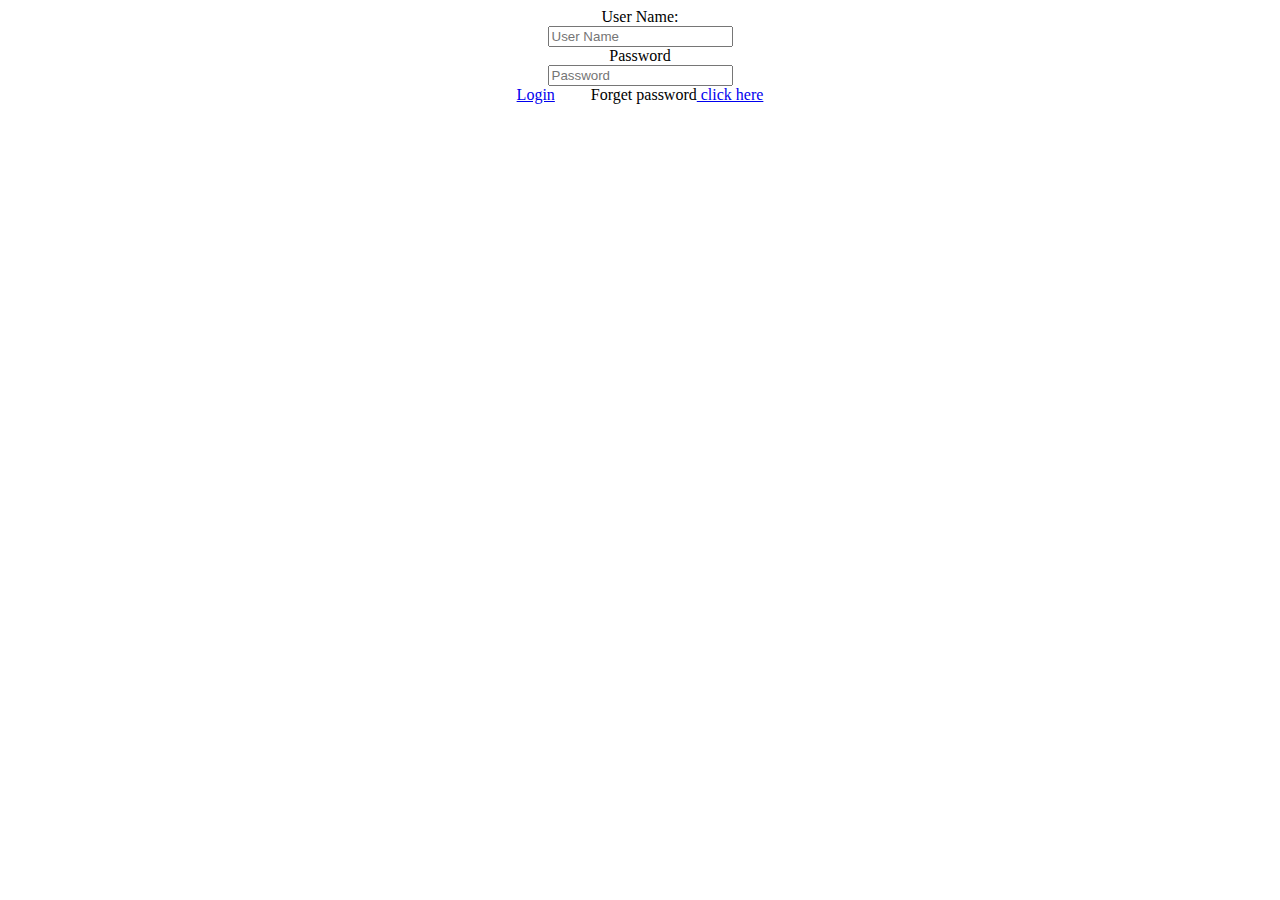
<file: index.html>
<!doctype html>
<html lang="en">
  <head>
    <!-- Required meta tags -->
    <meta charset="utf-8">
    <meta name="viewport" content="width=device-width, initial-scale=1">

    <!-- Bootstrap CSS -->
    <link href="https://cdn.jsdelivr.net/npm/bootstrap@5.0.0-beta1/dist/css/bootstrap.min.css" rel="stylesheet" integrity="sha384-giJF6kkoqNQ00vy+HMDP7azOuL0xtbfIcaT9wjKHr8RbDVddVHyTfAAsrekwKmP1" crossorigin="anonymous">

    <title>Registration</title>
    <script>
    
        function check_input()
        {
          
          if(document.getElementById("inputPassword").value == 1234)
          {
              sessionStorage.setItem("USERNAME",document.getElementById("inputuser").value);
              // sessionStorage.setItem("SECONDNUMBER",document.getElementById("t2").value);
              //document.getElementById("divResult").innerText ="Data saved in Session Storage";
                    
      
              // document.getElementById("t1").value = sessionStorage.getItem("USERNAME");
              //document.getElementById("t2").value = sessionStorage.getItem("SECONDNUMBER");
          }
          else
          {
            document.getElementById("divResult").innerText = 'Invalid Password'
          }
                
        }
        
    </script>
  </head>
  <body>
      
    <div class="col-sm-12 mt-5">
        <form style="text-align: center" action="/about.html" method="GET">
            <div class="row mb-3">
              <label for="inputuser" class="col-sm-3 col-form-label">User Name: </label>
              <div class="col-sm-5">
                <input type="text" class="form-control" id="inputuser" placeholder="User Name" Required>
              </div>
            </div>
            <div class="row mb-3">
              <label for="inputPassword" class="col-sm-3 col-form-label">Password</label>
              <div class="col-sm-5">
                <input type="password" class="form-control" id="inputPassword" placeholder="Password" Required>
              </div>
            </div>
            <div class="divResult">
            </div>
            <a type="submit" class="btn btn-primary" onclick="check_input()" href="about.html">Login</a>&nbsp;&nbsp;&nbsp;&nbsp;&nbsp;&nbsp;&nbsp;&nbsp;
            Forget password<a href="forgetpass.html"> click here</a>
        </form>
    </div>
    <script src="https://cdn.jsdelivr.net/npm/bootstrap@5.0.0-beta1/dist/js/bootstrap.bundle.min.js" integrity="sha384-ygbV9kiqUc6oa4msXn9868pTtWMgiQaeYH7/t7LECLbyPA2x65Kgf80OJFdroafW" crossorigin="anonymous"></script>
  </body>
</html>
</file>
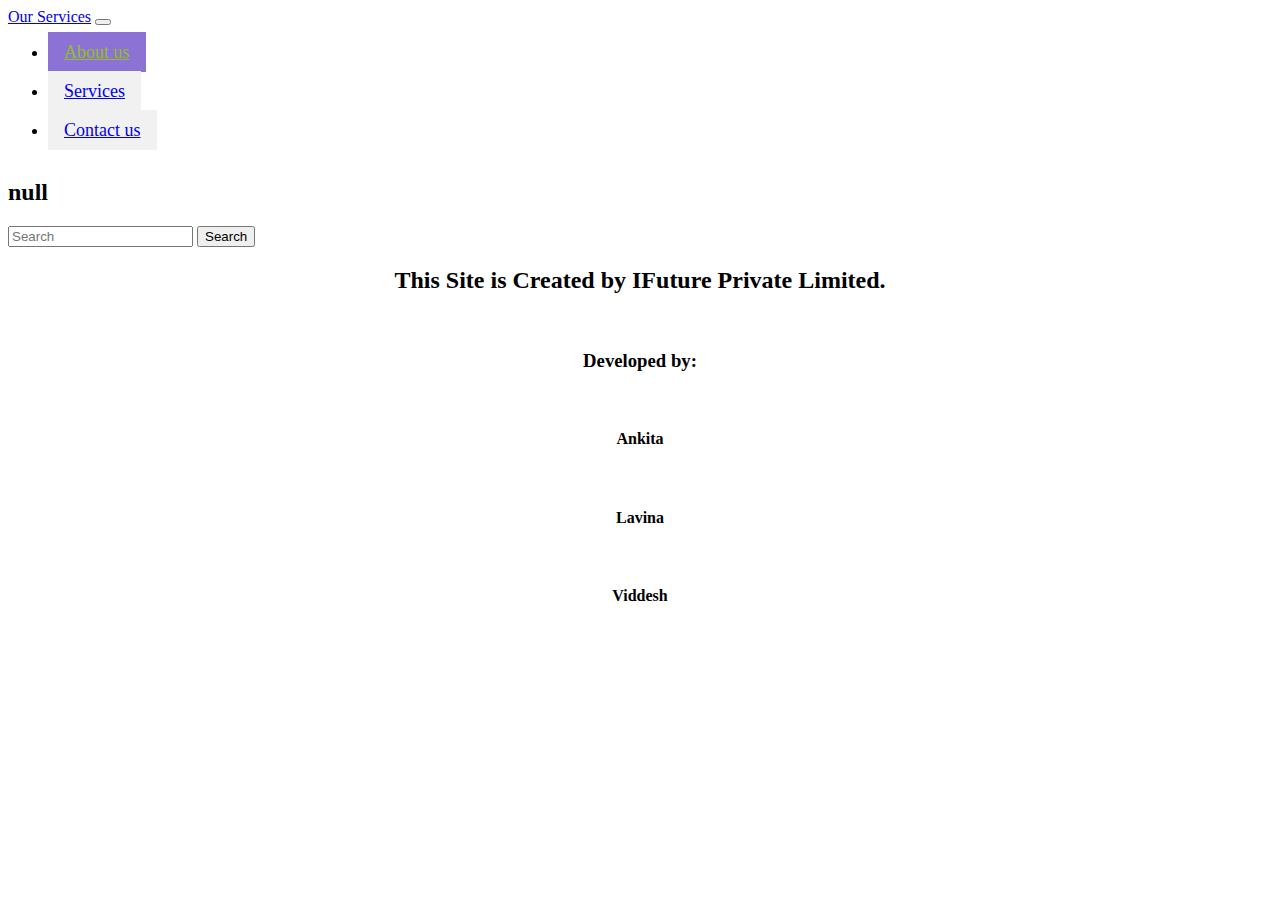
<file: about.html>
<!DOCTYPE html>
<html lang="en">
<head>
    <meta charset="UTF-8">
    <meta http-equiv="X-UA-Compatible" content="IE=edge">
    <meta name="viewport" content="width=device-width, initial-scale=1.0">
    <title>About Us</title>
     <!-- Bootstrap CSS -->
     <link href="https://cdn.jsdelivr.net/npm/bootstrap@5.0.0-beta1/dist/css/bootstrap.min.css" rel="stylesheet" integrity="sha384-giJF6kkoqNQ00vy+HMDP7azOuL0xtbfIcaT9wjKHr8RbDVddVHyTfAAsrekwKmP1" crossorigin="anonymous">
     <link rel="stylesheet" href="style.css">
     <script>
        function session_check()
        {
            document.getElementById("user_label").innerHTML ="<h2>"+ sessionStorage.getItem("USERNAME"); + "</h1>"
            //sessionStorage.removeItem("USERNAME");
            //sessionStorage.removeItem("SECONDNUMBER");
        }
     </script>
</head>
<body onload="session_check()">
    <div class="col-sm-12">
        <nav class="navbar navbar-expand-lg navbar-light bg-light">
            <div class="container-fluid">
            <a class="navbar-brand" href="index.html">Our Services</a>
            <button class="navbar-toggler" type="button" data-bs-toggle="collapse" data-bs-target="#navbarSupportedContent" aria-controls="navbarSupportedContent" aria-expanded="false" aria-label="Toggle navigation">
                <span class="navbar-toggler-icon"></span>
            </button>
            <div class="collapse navbar-collapse" id="navbarSupportedContent">
                <ul class="navbar-nav me-auto mb-2 mb-lg-0">
                <div id="myDIV" class="d-flex flex-row">
                    <li class="nav-item ">
                        <a class="nav-link mybtn activeone" aria-current="page" href="#">About us</a>
                    </li> &nbsp;&nbsp; &nbsp;&nbsp; 
                    <li class="nav-item ">
                        <a class="nav-link mybtn" aria-current="page" href="#">Services</a>
                    </li>  &nbsp;&nbsp; &nbsp;&nbsp;
                    <li class="nav-item ">
                        <a class="nav-link mybtn" aria-current="page" href="contact.html">Contact us</a>
                    </li>  &nbsp;&nbsp; &nbsp;&nbsp;  
                </div>
                </ul>
                <div>
                    <!--<input type="text" class="form-control" id='user_label'>-->
                    <!-- <input type="text" id='user_label' class="d-flex"> -->
                     <p id='user_label' class="mb-0" ></p> 
                    <form class="d-flex">
                    <input class="form-control me-2" type="search" placeholder="Search" aria-label="Search">
                    <button class="btn btn-outline-success" type="submit">Search</button>
                    </form>
                </div>
            </div>
            </div>
        </nav>
    </div>
        <div class="col-sm-12">
            <div class="mt-3" style="text-align: center">
                <h2>This Site is Created by IFuture Private Limited. </h2> <br>
                <h3>Developed by:</h3> <br>
                    <h4>Ankita </h4> <br>
                    <h4>Lavina</h4> <br>
                    <h4>Viddesh</h4>
            </div>
        </div>
      <script src="https://cdn.jsdelivr.net/npm/bootstrap@5.0.0-beta1/dist/js/bootstrap.bundle.min.js" integrity="sha384-ygbV9kiqUc6oa4msXn9868pTtWMgiQaeYH7/t7LECLbyPA2x65Kgf80OJFdroafW" crossorigin="anonymous"></script>
        <script>
        // Add active class to the current button (highlight it)
        var header = document.getElementById("myDIV");
        var btns = header.getElementsByClassName("nav-link");
        for (var i = 0; i < btns.length; i++) {
        btns[i].addEventListener("click", function() {
        var current = document.getElementsByClassName("activeone");
        current[0].className = current[0].className.replace(" activeone", "");
        this.className += " activeone";
        });
        }
        </script>
</body>
</html>
</file>
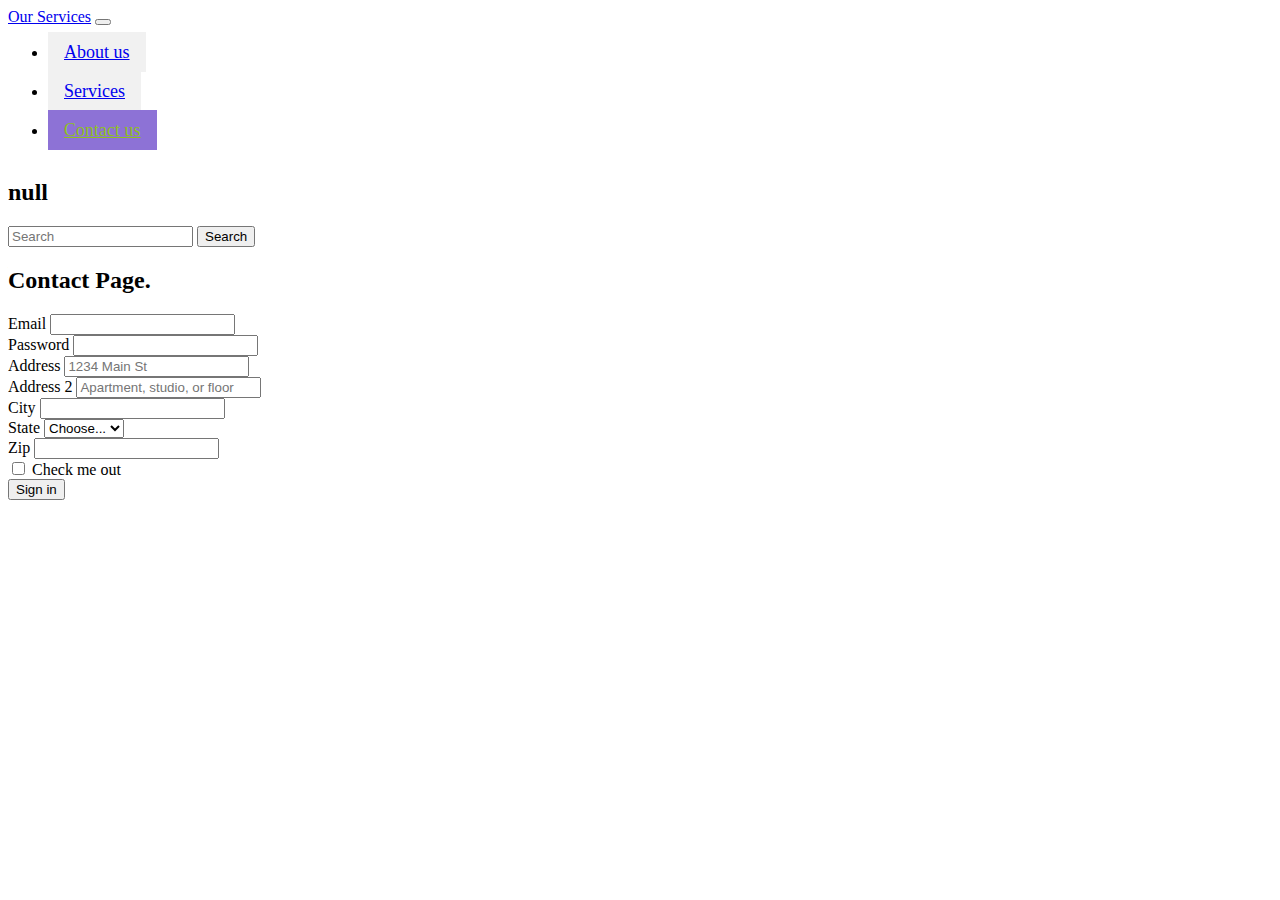
<file: contact.html>
<!DOCTYPE html>
<html lang="en">
<head>
    <meta charset="UTF-8">
    <meta http-equiv="X-UA-Compatible" content="IE=edge">
    <meta name="viewport" content="width=device-width, initial-scale=1.0">
    <title>About Us</title>
     <!-- Bootstrap CSS -->
     <link href="https://cdn.jsdelivr.net/npm/bootstrap@5.0.0-beta1/dist/css/bootstrap.min.css" rel="stylesheet" integrity="sha384-giJF6kkoqNQ00vy+HMDP7azOuL0xtbfIcaT9wjKHr8RbDVddVHyTfAAsrekwKmP1" crossorigin="anonymous">
     <link rel="stylesheet" href="style.css">
     <script>
        function session_check()
        {
            document.getElementById("user_label").innerHTML ="<h2>"+ sessionStorage.getItem("USERNAME"); + "</h1>"
            //sessionStorage.removeItem("USERNAME");
            //sessionStorage.removeItem("SECONDNUMBER");
        }
     </script>
</head>
<body onload="session_check()">
    <div class="col-sm-12">
        <nav class="navbar navbar-expand-lg navbar-light bg-light">
            <div class="container-fluid">
            <a class="navbar-brand" href="index.html">Our Services</a>
            <button class="navbar-toggler" type="button" data-bs-toggle="collapse" data-bs-target="#navbarSupportedContent" aria-controls="navbarSupportedContent" aria-expanded="false" aria-label="Toggle navigation">
                <span class="navbar-toggler-icon"></span>
            </button>
            <div class="collapse navbar-collapse" id="navbarSupportedContent">
                <ul class="navbar-nav me-auto mb-2 mb-lg-0">
                <div id="myDIV" class="d-flex flex-row">
                    <li class="nav-item ">
                        <a class="nav-link mybtn " aria-current="page" href="about.html">About us</a>
                    </li> &nbsp;&nbsp; &nbsp;&nbsp; 
                    <li class="nav-item ">
                        <a class="nav-link mybtn" aria-current="page" href="#">Services</a>
                    </li>  &nbsp;&nbsp; &nbsp;&nbsp;
                    <li class="nav-item ">
                        <a class="nav-link mybtn activeone" aria-current="page" href="contact.html">Contact us</a>
                    </li>  &nbsp;&nbsp; &nbsp;&nbsp;  
                </div>
                </ul>
                <div>
                    <!--<input type="text" class="form-control" id='user_label'>-->
                    <!-- <input type="text" id='user_label' class="d-flex"> -->
                     <p id='user_label' class="mb-0" ></p> 
                    <form class="d-flex">
                    <input class="form-control me-2" type="search" placeholder="Search" aria-label="Search">
                    <button class="btn btn-outline-success" type="submit">Search</button>
                    </form>
                </div>
            </div>
            </div>
        </nav>
    </div>
        <div class="container mt-5">
            <div class="row">
            <h2>Contact Page. </h2>
                    <form>
  <div class="form-row">
    <div class="form-group col-md-6">
      <label for="inputEmail4">Email</label>
      <input type="email" class="form-control" id="inputEmail4">
    </div>
    <div class="form-group col-md-6">
      <label for="inputPassword4">Password</label>
      <input type="password" class="form-control" id="inputPassword4">
    </div>
  </div>
  <div class="form-group">
    <label for="inputAddress">Address</label>
    <input type="text" class="form-control" id="inputAddress" placeholder="1234 Main St">
  </div>
  <div class="form-group">
    <label for="inputAddress2">Address 2</label>
    <input type="text" class="form-control" id="inputAddress2" placeholder="Apartment, studio, or floor">
  </div>
  <div class="form-row">
    <div class="form-group col-md-6">
      <label for="inputCity">City</label>
      <input type="text" class="form-control" id="inputCity">
    </div>
    <div class="form-group col-md-4">
      <label for="inputState">State</label>
      <select id="inputState" class="form-control">
        <option selected>Choose...</option>
        <option>...</option>
      </select>
    </div>
    <div class="form-group col-md-2">
      <label for="inputZip">Zip</label>
      <input type="text" class="form-control" id="inputZip">
    </div>
  </div>
  <div class="form-group">
    <div class="form-check">
      <input class="form-check-input" type="checkbox" id="gridCheck">
      <label class="form-check-label" for="gridCheck">
        Check me out
      </label>
    </div>
  </div>
  <button type="submit" class="btn btn-primary">Sign in</button>
</form>
            </div>
        </div>
      <script src="https://cdn.jsdelivr.net/npm/bootstrap@5.0.0-beta1/dist/js/bootstrap.bundle.min.js" integrity="sha384-ygbV9kiqUc6oa4msXn9868pTtWMgiQaeYH7/t7LECLbyPA2x65Kgf80OJFdroafW" crossorigin="anonymous"></script>
        <script>
        // Add active class to the current button (highlight it)
        var header = document.getElementById("myDIV");
        var btns = header.getElementsByClassName("nav-link");
        for (var i = 0; i < btns.length; i++) {
        btns[i].addEventListener("click", function() {
        var current = document.getElementsByClassName("activeone");
        current[0].className = current[0].className.replace(" activeone", "");
        this.className += " activeone";
        });
        }
        </script>
</body>
</html>
</file>
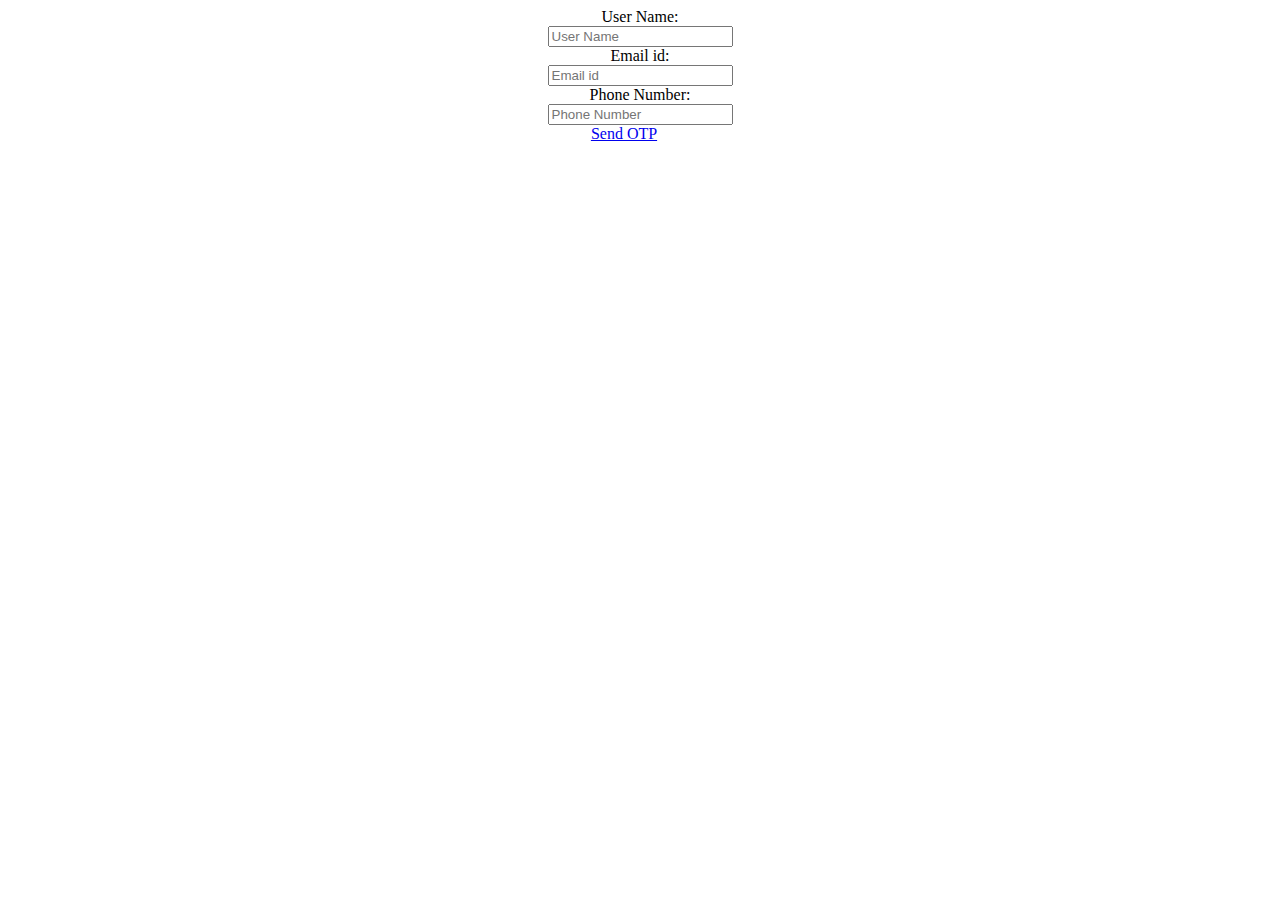
<file: forgetpass.html>
<!DOCTYPE html>
<html lang="en">
<head>
    <meta charset="UTF-8">
    <meta http-equiv="X-UA-Compatible" content="IE=edge">
    <meta name="viewport" content="width=device-width, initial-scale=1.0">
    <title>Forget Password</title>
    <!-- Bootstrap CSS -->
    <link href="https://cdn.jsdelivr.net/npm/bootstrap@5.0.0-beta1/dist/css/bootstrap.min.css" rel="stylesheet" integrity="sha384-giJF6kkoqNQ00vy+HMDP7azOuL0xtbfIcaT9wjKHr8RbDVddVHyTfAAsrekwKmP1" crossorigin="anonymous">
    <script>
    
        function check_input_otp()
        {
              //sessionStorage.removeItem("USERNAME");
              sessionStorage.setItem("USERNAME",document.getElementById("inputuser2").value);
              // sessionStorage.setItem("SECONDNUMBER",document.getElementById("t2").value);
              //document.getElementById("divResult").innerText ="Data saved in Session Storage";
                    
      
              // document.getElementById("t1").value = sessionStorage.getItem("USERNAME");
              //document.getElementById("t2").value = sessionStorage.getItem("SECONDNUMBER");

              // sessionStorage.removeItem("USERNAME");
      
        }
    </script>
</head>
<body>
    <div class="col-sm-12 mt-5">
        <form style="text-align: center" action="/about.html" method="GET">
            <div class="row mb-3">
                <label for="inputuser2" class="col-sm-3 col-form-label">User Name: </label>
                <div class="col-sm-5">
                    <input type="text" class="form-control" id="inputuser2" placeholder="User Name" Required>
                </div>
            </div>
            <div class="row mb-3">
                <label for="inputEmail" class="col-sm-3 col-form-label">Email id: </label>
                <div class="col-sm-5">
                    <input type="email" class="form-control" id="inputEmail" placeholder="Email id" Required>
                </div>
            </div>
            <div class="row mb-3">
                <label for="inputPassword3" class="col-sm-3 col-form-label">Phone Number: </label>
                <div class="col-sm-5">
                    <input type="number" class="form-control" id="inputPassword3" placeholder="Phone Number" Required>
                </div>
            </div>
            <a type="submit" class="btn btn-primary" onclick="check_input_otp()" href="about.html">Send OTP</a>&nbsp;&nbsp;&nbsp;&nbsp;&nbsp;&nbsp;&nbsp;&nbsp;
           
        </form>
    </div>
    <script src="https://cdn.jsdelivr.net/npm/bootstrap@5.0.0-beta1/dist/js/bootstrap.bundle.min.js" integrity="sha384-ygbV9kiqUc6oa4msXn9868pTtWMgiQaeYH7/t7LECLbyPA2x65Kgf80OJFdroafW" crossorigin="anonymous"></script>
</body>
</html>
</file>
<file: style.css>
/* Style the buttons */
.mybtn {
    border: none;
    outline: none;
    padding: 10px 16px;
    background-color: #f1f1f1;
    cursor: pointer;
    font-size: 18px;
  }
  
  /* Style the active class, and buttons on mouse-over */
  .activeone, .mybtn:hover {
    background-color: #8d72d6;
    color: rgb(144, 192, 31);
  }
</file>
